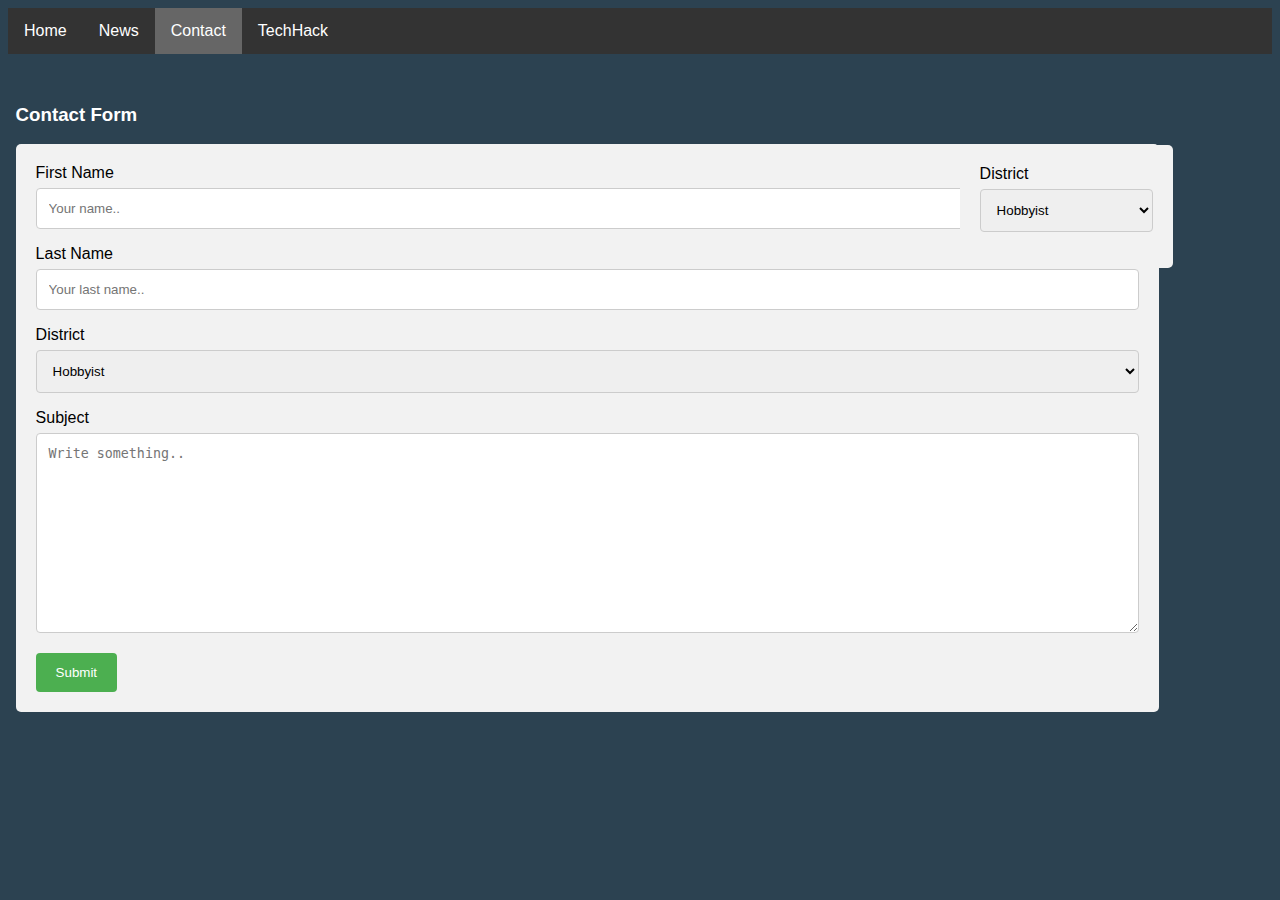
<file: contact.html>
<!DOCTYPE html>
<html>
<head>
  <title>Contact|Techrus</title>
  <link rel="stylesheet" type="text/css" href="contact.css">
  <style type="text/css">
#cent {
  position:absolute;
  top:15%;
  left:2%;
  margin-top:-50px; /* this is half the height of your div*/  
  margin-left:-10px; /*this is half of width of your div*/
  border-color: black;
  border-width: 2px;
}

#cent-right {
  position:absolute;
  top:15%;
  left:82%;
  margin-top:10px; /* this is half the height of your div*/  
  margin-left:-90px; /*this is half of width of your div*/
  border-color: black;
  border-width: 2px;
}
  </style>
</head>
<body>

<ul align="center">
  <li><a href="index.html">Home</a></li>
  <li><a href="#news.html">News</a></li>
  <li><a class="btn active" href="contact.html">Contact</a></li>
  <li><a href="techcrus.html">TechHack</a></li>
</ul>

  <div id=cent>
    <h3 style="color: white">Contact Form</h3>

<div class="container">
  <form action="/action_page.php" >
    <label for="fname">First Name</label>
    <input type="text" id="fname" name="firstname" placeholder="Your name..">

    <label for="lname">Last Name</label>
    <input type="text" id="lname" name="lastname" placeholder="Your last name..">

    <label for="country">District</label>
    <select id="country" name="country">
      <option value="Hobbyist">Hobbyist</option>
      <option value="School">School</option>
      <option value="High School">High School</option>
      <option value="Collage">Collage</option>
      <option value="Professional">Professional</option>
    </select>

    <label for="subject">Subject</label>
    <textarea id="subject" name="subject" placeholder="Write something.." style="height:200px"></textarea>
    <input type="submit" value="Submit">
  </form>
</div>
  </div>

<div id=cent-right>
  <div class="container">
    <label for="country">District</label>
    <select id="country" name="country">
      <option value="Hobbyist">Hobbyist</option>
      <option value="School">School</option>
      <option value="High School">High School</option>
      <option value="Collage">Collage</option>
      <option value="Professional">Professional</option>
    </select>
  </div>
</div>
</body>
</html>
</file>
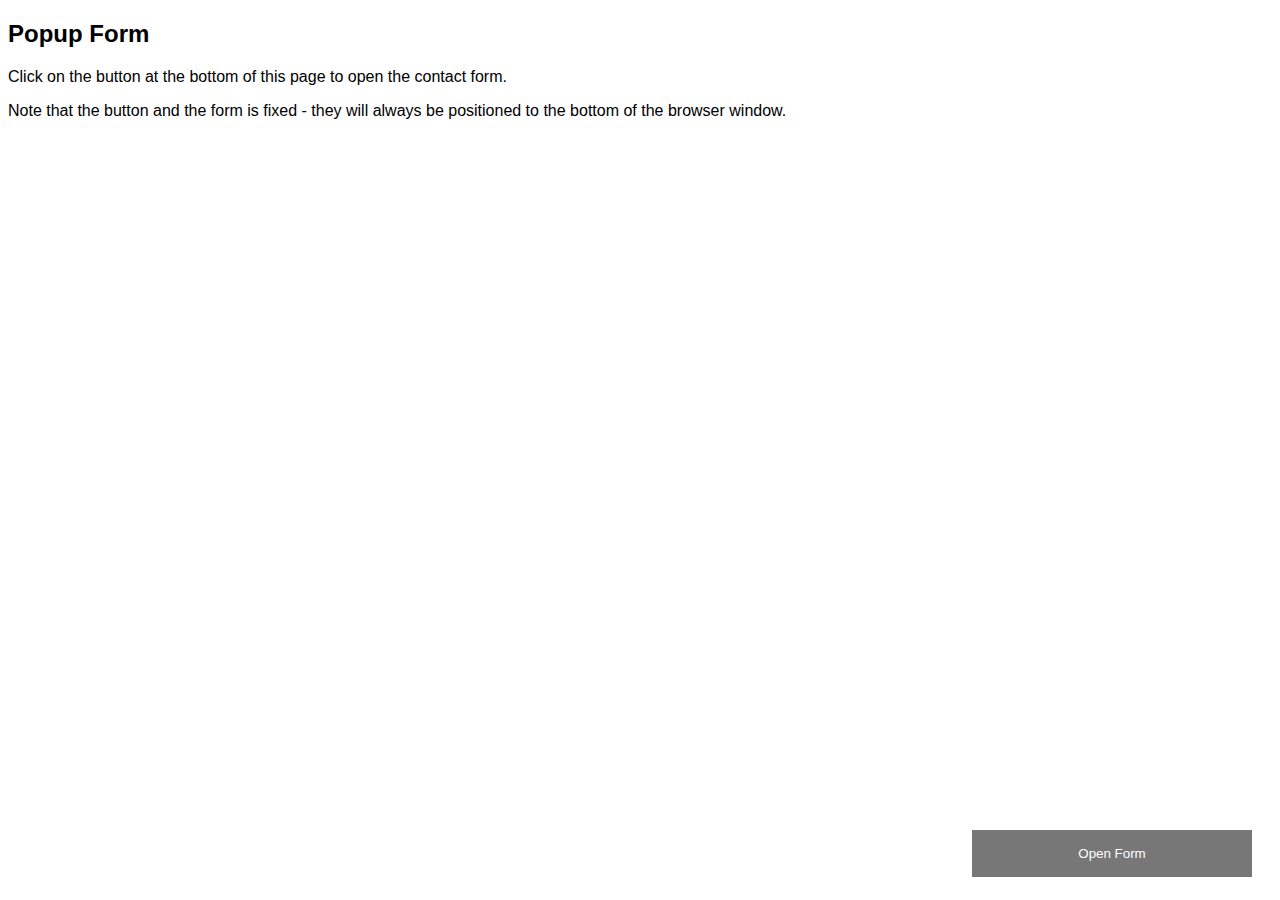
<file: home.html>
<!DOCTYPE html>
<html>
<head>
<meta name="viewport" content="width=device-width, initial-scale=1">
<style>
body {font-family: Arial, Helvetica, sans-serif;}
* {box-sizing: border-box;}

/* Button used to open the contact form - fixed at the bottom of the page */
.open-button {
  background-color: #555;
  color: white;
  padding: 16px 20px;
  border: none;
  cursor: pointer;
  opacity: 0.8;
  position: fixed;
  bottom: 23px;
  right: 28px;
  width: 280px;
}

/* The popup form - hidden by default */
.form-popup {
  display: none;
  position: fixed;
  bottom: 0;
  right: 15px;
  border: 3px solid #f1f1f1;
  z-index: 9;
}

/* Add styles to the form container */
.form-container {
  max-width: 300px;
  padding: 10px;
  background-color: white;
}

/* Full-width input fields */
.form-container input[type=text], .form-container input[type=password] {
  width: 100%;
  padding: 15px;
  margin: 5px 0 22px 0;
  border: none;
  background: #f1f1f1;
}

/* When the inputs get focus, do something */
.form-container input[type=text]:focus, .form-container input[type=password]:focus {
  background-color: #ddd;
  outline: none;
}

/* Set a style for the submit/login button */
.form-container .btn {
  background-color: #4CAF50;
  color: white;
  padding: 16px 20px;
  border: none;
  cursor: pointer;
  width: 100%;
  margin-bottom:10px;
  opacity: 0.8;
}

/* Add a red background color to the cancel button */
.form-container .cancel {
  background-color: red;
}

/* Add some hover effects to buttons */
.form-container .btn:hover, .open-button:hover {
  opacity: 1;
}
</style>
</head>
<body>

<h2>Popup Form</h2>
<p>Click on the button at the bottom of this page to open the contact form.</p>
<p>Note that the button and the form is fixed - they will always be positioned to the bottom of the browser window.</p>

<button class="open-button" onclick="openForm()">Open Form</button>

<div class="form-popup" id="myForm">
  <form action="/action_page.php" class="form-container">
    <h1>Login</h1>

    <label for="email"><b>Email</b></label>
    <input type="text" placeholder="Enter Email" name="email" required>

    <label for="psw"><b>Password</b></label>
    <input type="password" placeholder="Enter Password" name="psw" required>

    <button type="submit" class="btn">Login</button>
    <button type="button" class="btn cancel" onclick="closeForm()">Close</button>
  </form>
</div>

<script>
function openForm() {
  document.getElementById("myForm").style.display = "block";
}

function closeForm() {
  document.getElementById("myForm").style.display = "none";
}
</script>

</body>
</html>
</file>
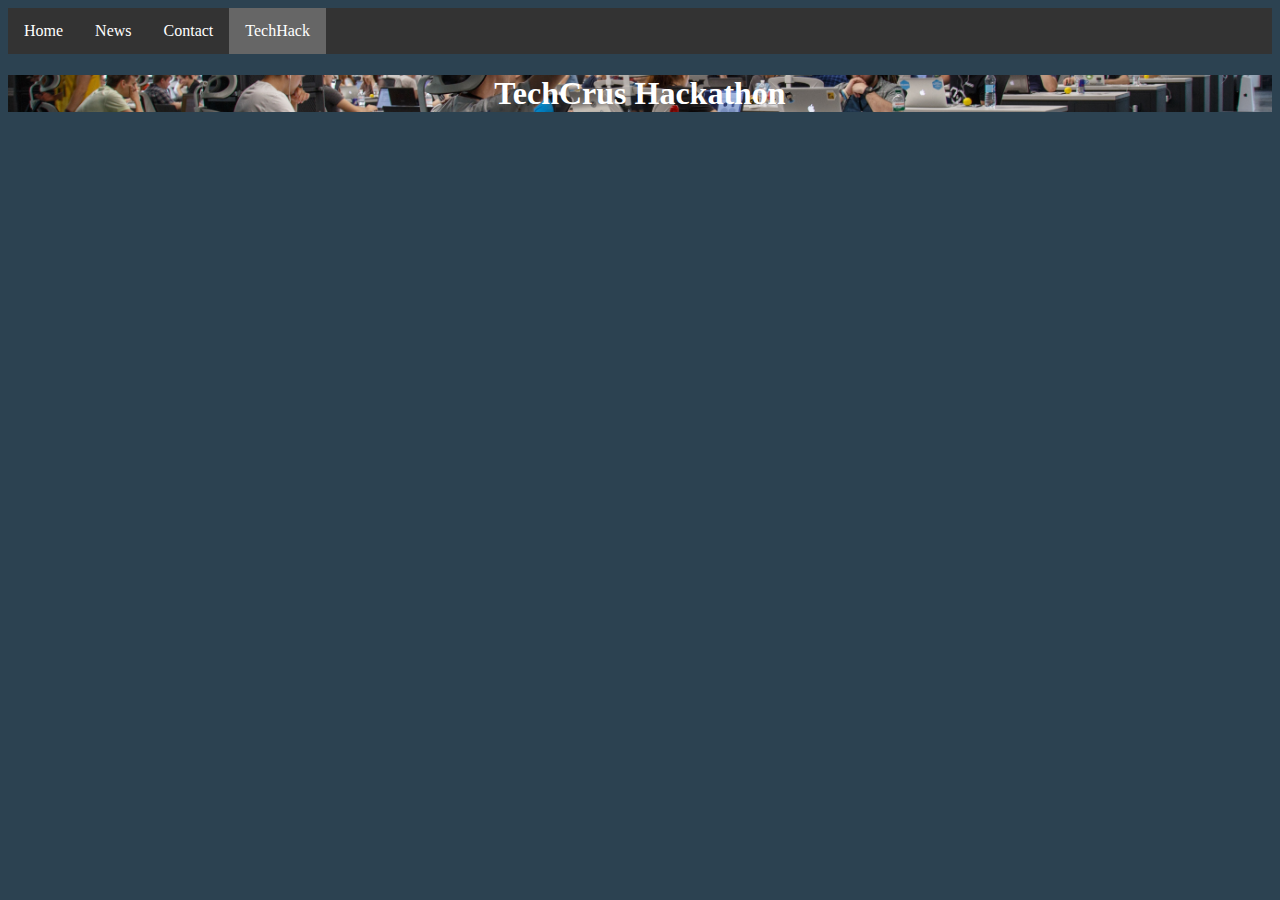
<file: techcrus.html>
<!DOCTYPE html>
<html>
<head>
<meta name="viewport" content="width=device-width, initial-scale=1">
<link rel="stylesheet" href="mystyle.css">
<style>

</style>
</head>
<body >
<div class="main">


<ul align="center">
  <li><a href="index.html">Home</a></li>
  <li><a href="#news.html">News</a></li>
  <li><a href="contact.html">Contact</a></li>
  <li><a class="btn active" href="techcrus.html">TechHack</a></li>
</ul>

<div class="bg">
	<h1 class="main-head" align="center">TechCrus Hackathon</h1>
</div>
</div>
</body>
</html>
</file>
<file: contact.css>
body {font-family: Arial, Helvetica, sans-serif;
  background-color: rgba(44, 66, 81, 1);

}
* {box-sizing: border-box;}

input[type=text], select, textarea {
  width: 100%;
  padding: 12px;
  border: 1px solid #ccc;
  border-radius: 4px;
  box-sizing: border-box;
  margin-top: 6px;
  margin-bottom: 16px;
  resize: vertical;
}

input[type=submit] {
  background-color: #4CAF50;
  color: white;
  padding: 12px 20px;
  border: none;
  border-radius: 4px;
  cursor: pointer;
}

input[type=submit]:hover {
  background-color: #45a049;
}

.container {
  border-radius: 5px;
  background-color: #f2f2f2;
  padding: 20px;
}

.btn_1 {
      position: relative;
      display: inline-block;
      background: transparent;
      border: 2px; padding: 10px 20px;
      transition: all .35s ease-in-out;
      text-align: center;
      font-weight: bold;
      color: #ECB172;
      text-transform: uppercase;
    }

    .wrapper {
      max-width: 280px;
      text-align: center;
      position: relative;
      margin: auto;
    }

    .btn_1:before,
    .btn_1:after {
      content: '';
      display: block;
      position: absolute;
      border-style: solid;
      width: 16px; height: 16px;
      transition: all .35s ease-in-out;
    }

    .btn_1:before {
      top: -7px; left: -7px;
      border-width: 2px 0 0 2px;
      z-index: 9;
    }

    .btn_1:after {
      bottom: -7px; right: -7px;
      border-width: 0 2px 2px 0;
    }

    .btn_1:hover:before, .btn_1:hover:after {
      width: calc(100% + 10px);
      height: calc(100% + 12px);
      border-color: #FFF;
    }

    .btn_1:hover {
      color: white;
      background-color: #FFF;
      border-color: #FFF;
    }

    .btn_1:before, .btn_1:after {
      border-color: red;
    }

    .btn_1:hover:before, .btn_1:hover:after {
      border-color: #FAD06A;
    }

    .btn_1:hover {
      color: ;
      background-color: grey;
      border-color: #FAD06A;
    }

    /* NAV BAR */

    ul {
      list-style-type: none;
      margin: 0;
      padding: 0;
      overflow: hidden;
      background-color: #333;
    }

    li {
      float: left;
    }

    li a {
      display: block;
      color: white;
      text-align: center;
      padding: 14px 16px;
      text-decoration: none;
    }

    li a:hover {
      background-color: #111;
    }

    .active, .btn:hover {
      background-color: #666;
      color: white;
    }
</file>
<file: mystyle.css>
* { box-sizing: border-box }

	body { background: rgba(44, 66, 81, 1); }
	
.main, html {
  height: 100%;
  margin: 0;
}


.bg {
  /* The image used */
  background: url(hack.jpg) repeat 0 0;

  /* Full height */
  height: 0%; 

  /* Center and scale the image nicely */
  background-position: center;
  background-repeat: no-repeat;
  background-size: cover;
}

.main-head {
	color: white;
	font-family: serif;
	font:"Times New Roman";
}

.active, .btn:hover {
	background-color: #666;
	color: white;
}


		.btn_1 {
			position: relative;
			display: inline-block;
			background: transparent;
			border: 2px; padding: 10px 20px;
			transition: all .35s ease-in-out;
			text-align: center;
			font-weight: bold;
			color: #ECB172;
			text-transform: uppercase;
		}

		.wrapper {
			max-width: 280px;
			text-align: center;
			position: relative;
			margin: auto;
		}

		.btn_1:before,
		.btn_1:after {
			content: '';
			display: block;
			position: absolute;
			border-style: solid;
			width: 16px; height: 16px;
			transition: all .35s ease-in-out;
		}

		.btn_1:before {
			top: -7px; left: -7px;
			border-width: 2px 0 0 2px;
			z-index: 9;
		}

		.btn_1:after {
			bottom: -7px; right: -7px;
			border-width: 0 2px 2px 0;
		}

		.btn_1:hover:before, .btn_1:hover:after {
			width: calc(100% + 10px);
			height: calc(100% + 12px);
			border-color: #FFF;
		}

		.btn_1:hover {
			color: white;
			background-color: #FFF;
			border-color: #FFF;
		}

		.btn_1:before, .btn_1:after {
			border-color: red;
		}

		.btn_1:hover:before, .btn_1:hover:after {
			border-color: #FAD06A;
		}

		.btn_1:hover {
			color: ;
			background-color: grey;
			border-color: #FAD06A;
		}

		/* NAV BAR */

		ul {
		  list-style-type: none;
		  margin: 0;
		  padding: 0;
		  overflow: hidden;
		  background-color: #333;
		}

		li {
		  float: left;
		}

		li a {
		  display: block;
		  color: white;
		  text-align: center;
		  padding: 14px 16px;
		  text-decoration: none;
		}

		li a:hover {
		  background-color: #111;
		}

		.hero-image {
		  background-image: linear-gradient(rgba(0, 0, 0, 0.5), rgba(0, 0, 0, 0.5)), url("hack.jpg");
		  height: 50%;
		  background-position: center;
		  background-repeat: no-repeat;
		  background-size: cover;
		  position: relative;
		}

		.hero-text {
		  text-align: center;
		  position: absolute;
		  top: 50%;
		  left: 50%;
		  transform: translate(-50%, -50%);
		  color: white;
		}

		.hero-text button {
		  border: none;
		  outline: 0;
		  display: inline-block;
		  padding: 10px 25px;
		  color: black;
		  background-color: #ddd;
		  text-align: center;
		  cursor: pointer;
		}

		.hero-text button:hover {
		  background-color: #555;
		  color: white;
		}
</file>
